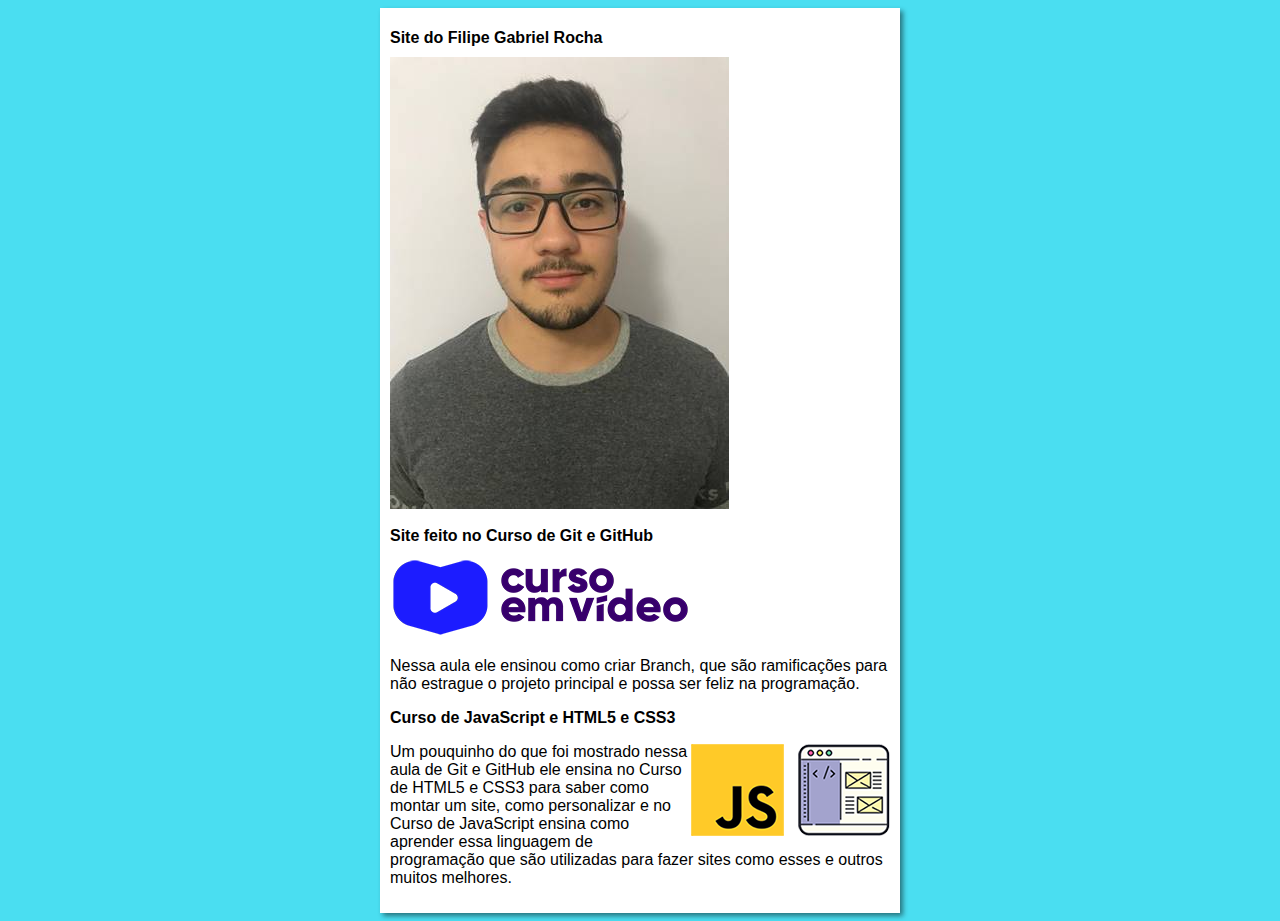
<file: index.html>
<!DOCTYPE html>
<html lang="pt-br">
<head>
    <meta charset="UTF-8">
    <meta http-equiv="X-UA-Compatible" content="IE=edge">
    <meta name="viewport" content="width=device-width, initial-scale=1.0">
    <title>Site do Filipe</title>
    <link rel="stylesheet" href="estilos/style.css">
</head>
<body>
    <main>
        <header>
            <h1>Site do Filipe Gabriel Rocha</h1>
            <img src="imagens/image004.jpg" alt="Curso em Vídeo">
        </header>
        <article>
            <h2>Site feito no Curso de Git e GitHub</h2>
            <img src="imagens/curso-em-video-cor.png" alt="Curso em Vídeo">
            <p>Nessa aula ele ensinou como criar Branch, que são ramificações para não estrague o projeto principal e possa ser feliz na programação.</p>
        </article>
        <article>
            <h2>Curso de JavaScript e HTML5 e CSS3</h2>
            <img class="lado" src="imagens/curso-html-css.png" alt="Curso HTML">
            <img class="lado" src="imagens/curso-javascript.png" alt="Curso JavaScrip">
            <p>Um pouquinho do que foi mostrado nessa aula de Git e GitHub ele ensina no Curso de HTML5 e CSS3 para saber como montar um site, como personalizar e no Curso de JavaScript ensina como aprender essa linguagem de programação que são utilizadas para fazer sites como esses e outros muitos melhores.</p>
        </article>
    <a href=""></main></a>
</body>
</html>
</file>
<file: estilos/style.css>
* {
    font-family: Arial, Helvetica, sans-serif;
    font-size: 16px;
}

body {
    background-color: rgb(74, 222, 241);
}

main {
    background-color: white;
    width: 500px;
    margin: auto;
    padding: 10px;
    box-shadow: 3px 3px 5px rgba(0, 0, 0, 0.473);
}

img.lado {
    float: right;
}
</file>
